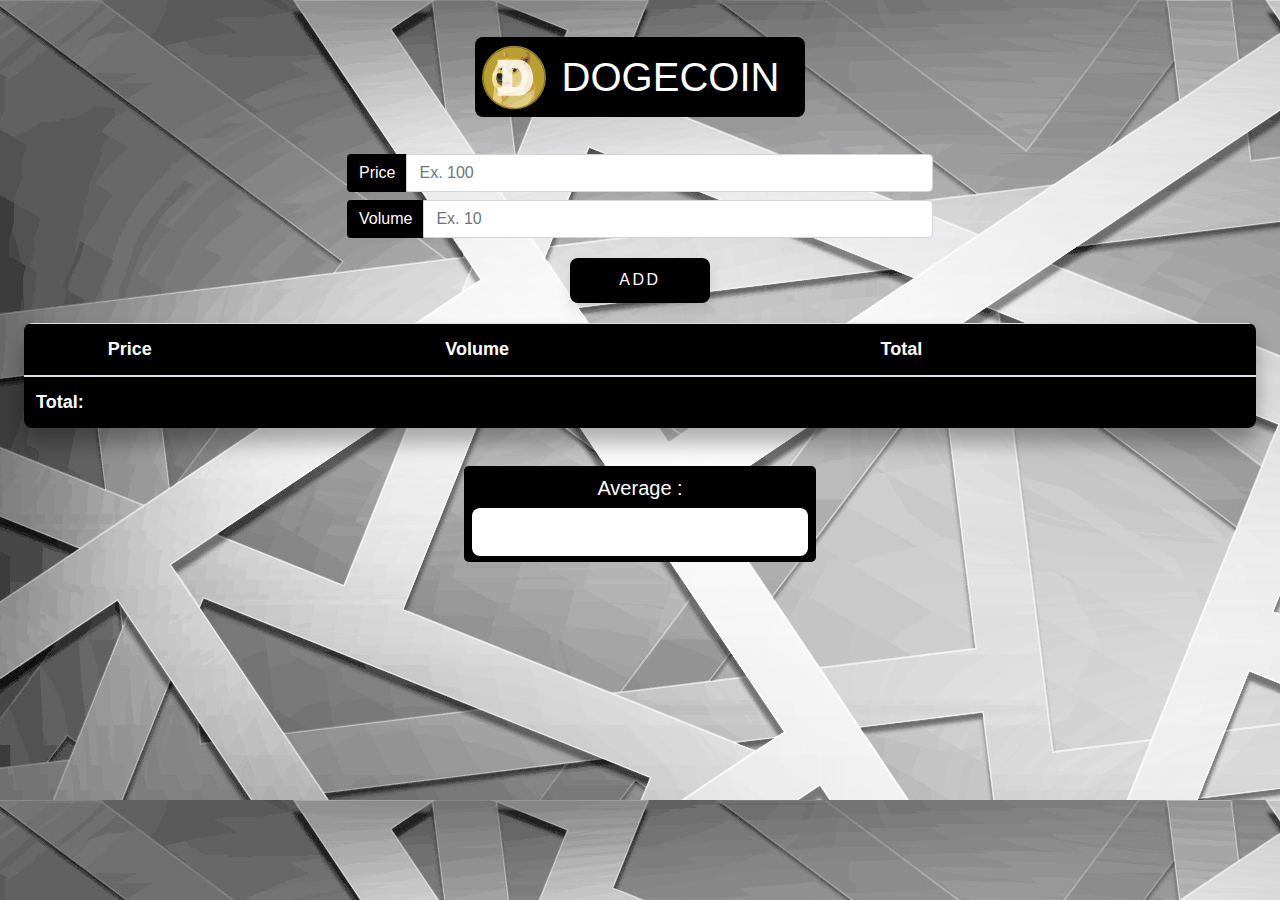
<file: index.html>
<!doctype html>
<html lang="en">
  <head>
      <meta charset="utf-8">
      <meta name="viewport" content="width=device-width, initial-scale=1" />
      <title>Cal</title>
      <link rel="icon" type="image/x-icon" href="favicon.ico" />
      <script src="./dist/jquery-3.6.0.min.js"></script>
      <script src="./dist/js/bootstrap.min.js"></script>
      <link rel="stylesheet" href="./dist/css/bootstrap.min.css" />
      <link rel="stylesheet" href="styles.css" />
  </head>
  <body>
    <div class="flex-container mr-4 ml-4">
      <div id="myDIV" class="header">
        <center>
          <div class="h1-con row">
            <img class="dogecoin-L" src="dogecoin-logo.svg" alt="dogecoin logo">
            <h1>DOGECOIN</h1>
          </div>
          <div class="input-group mb-2 col-6">
            <div class="input-group-prepend">
              <span class="input-group-text">Price</span>
            </div>
            <input type="text" id="myPrice" OnKeyPress="chkNumber(event)" class="form-control" placeholder="Ex. 100" >   
          </div>
          <div class="input-group mb-2 mt-2 col-6">
            <div class="input-group-prepend">
              <span class="input-group-text">Volume</span>
            </div>
            <input type="text" id="myVolume" class="form-control" placeholder="Ex. 10" >   
          </div>
          <div style="color: red;" class="errSt"></div>
          <div class="wrap">
            <button onclick="btnAdd()" class="btnAdd">Add</button>
          </div>
        </center>
      </div>
      <table class="table" id="myTable">
        <thead>
          <tr>
            <th scope="col" style="width: 5%;"></th>
            <th scope="col">Price</th>
            <th scope="col">Volume</th>
            <th scope="col">Total</th>
            <th scope="col" style="width: 5%;"></th>
          </tr>
        </thead>
        <tbody id="myTbody">
        </tbody>
        <tfoot>
          <tr>
            <th>Total: </th>
            <th id="sum-price"></th>
            <th id="sum-volume"></th>
            <th id="sum-total"></th>
            <th id="sum-avg"></th>
          </tr>
        </tfoot>
      </table>
    </div>
    <center>
      <div style="border-radius: 5px; background-color: black; height: 6rem; width: 22rem; margin-bottom: 10%; margin-top: 3%;"> 
        <h5 style="color: white; padding-top: 10px;">Average :</h5>
        <div class="avg">
          <p class="card-text" id="avg"></p>
        </div>
      </div>
    </center>
  </body>
</html>
<script src="index.js"></script>
</file>
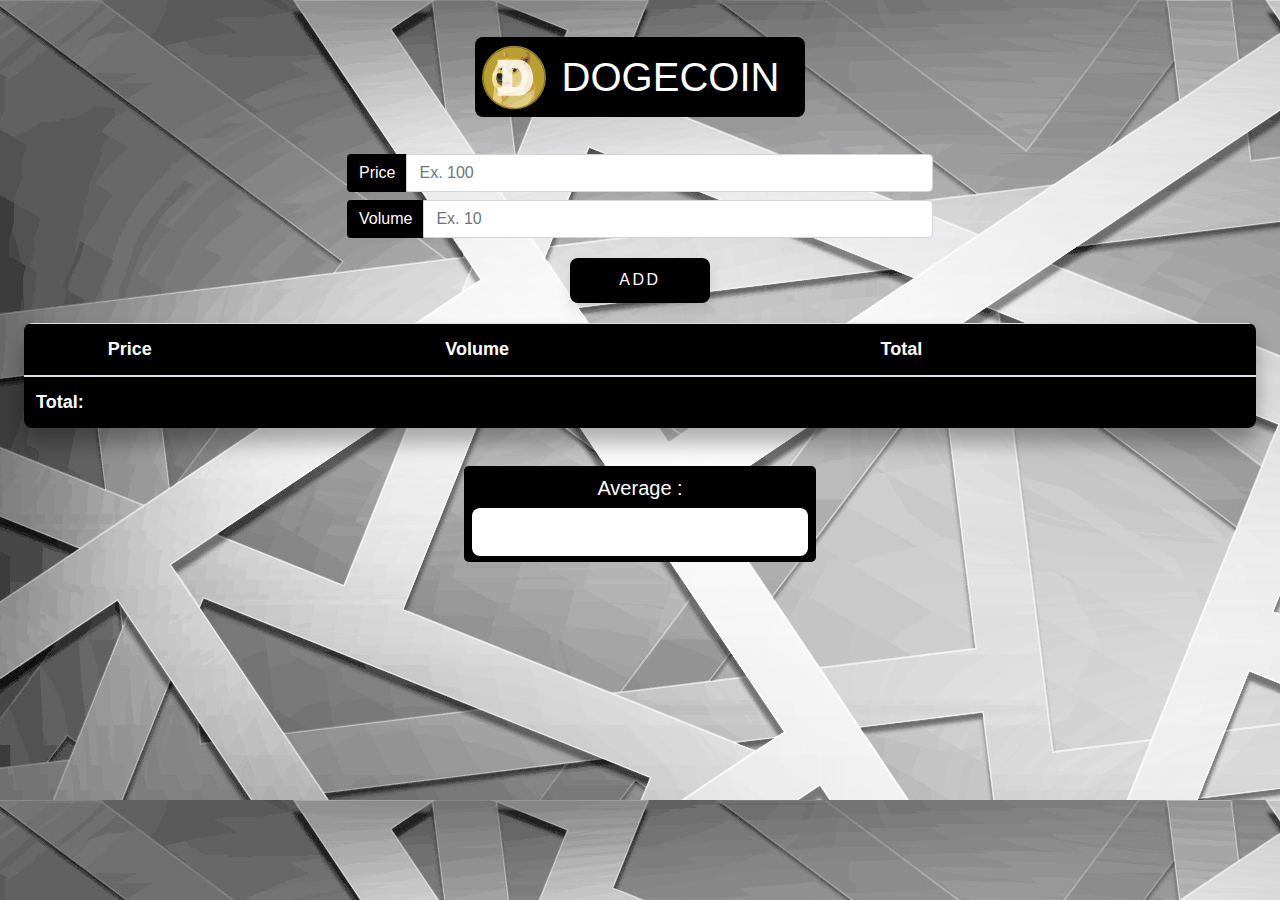
<file: main.html>
<!doctype html>
<html lang="en">
  <head>
      <meta charset="utf-8">
      <meta name="viewport" content="width=device-width, initial-scale=1" />
      <title>Cal</title>
      <link rel="icon" type="image/x-icon" href="favicon.ico" />
      <script src="./dist/jquery-3.6.0.min.js"></script>
      <script src="./dist/js/bootstrap.min.js"></script>
      <link rel="stylesheet" href="./dist/css/bootstrap.min.css" />
      <link rel="stylesheet" href="styles.css" />
  </head>
  <body>
    <div class="flex-container mr-4 ml-4">
      <div id="myDIV" class="header">
        <center>
          <div class="h1-con row">
            <img class="dogecoin-L" src="dogecoin-logo.svg" alt="dogecoin logo">
            <h1>DOGECOIN</h1>
          </div>
          <div class="input-group mb-2 col-6">
            <div class="input-group-prepend">
              <span class="input-group-text">Price</span>
            </div>
            <input type="text" id="myPrice" OnKeyPress="chkNumber(event)" class="form-control" placeholder="Ex. 100" >   
          </div>
          <div class="input-group mb-2 mt-2 col-6">
            <div class="input-group-prepend">
              <span class="input-group-text">Volume</span>
            </div>
            <input type="text" id="myVolume" class="form-control" placeholder="Ex. 10" >   
          </div>
          <div style="color: red;" class="errSt"></div>
          <div class="wrap">
            <button onclick="btnAdd()" class="btnAdd">Add</button>
          </div>
        </center>
      </div>
      <table class="table" id="myTable">
        <thead>
          <tr>
            <th scope="col" style="width: 5%;"></th>
            <th scope="col">Price</th>
            <th scope="col">Volume</th>
            <th scope="col">Total</th>
            <th scope="col" style="width: 5%;"></th>
          </tr>
        </thead>
        <tbody id="myTbody">
        </tbody>
        <tfoot>
          <tr>
            <th>Total: </th>
            <th id="sum-price"></th>
            <th id="sum-volume"></th>
            <th id="sum-total"></th>
            <th id="sum-avg"></th>
          </tr>
        </tfoot>
      </table>
    </div>
    <center>
      <div style="border-radius: 5px; background-color: black; height: 6rem; width: 22rem; margin-bottom: 10%; margin-top: 3%;"> 
        <h5 style="color: white; padding-top: 10px;">Average :</h5>
        <div class="avg">
          <p class="card-text" id="avg"></p>
        </div>
      </div>
    </center>
  </body>
</html>
<script src="app.js"></script>
</file>
<file: styles.css>
body {
  font-family: sans-serif;
  font-size: 18px;
  background-color: gray;
  background-image: url(bg.jpg);
}

h1 {
  color: white;
  padding: 1rem;
}

table {
  margin-top: 20px;
  cursor: default;
  border-collapse: collapse;
  border-radius: 8px;
  overflow: hidden;
  box-shadow: 0px 15px 20px rgba(0, 0, 0, 0.3);
  color: rgb(0, 0, 0);
}

p {
  padding-top: 3%;
}

thead {
  background-color: rgb(0, 0, 0); color: rgb(255, 255, 255);
}

tfoot {
  background-color: rgb(0, 0, 0); color: rgb(255, 255, 255);
}

tbody {
  background-color: rgb(255, 255, 255);
}

.dogecoin-L {
  margin-bottom: 2%;
  margin-left: 2%;
}

.h1-con {
  margin-top: 3%;
  margin-bottom: 3%;
  width: 330px;
  height: 80px;
  background-color: black;
  border-radius: 8px;
  align-items: middle;
}

.tr-ex:hover {
  background-color: gainsboro;
}

.input-group-text {
  background-color: rgb(0, 0, 0);
  color: rgb(255, 255, 255);
  border: rgb(0, 0, 0);
}

.btnClose {
  text-align: center;
  color: rgb(255, 0, 0);
  cursor: pointer;
}

.btnClose:hover {
  color: rgb(255, 255, 255);
  background-color: rgb(255, 0, 0);
  border-radius: 8%;
}

.wrap {
  margin-top: 20px;
  height: 100%;
  display: flex;
  align-items: center;
  justify-content: center;
}

.btnAdd {
  width: 140px;
  height: 45px;
  font-size: 16px;
  text-transform: uppercase;
  letter-spacing: 2.5px;
  font-weight: 500;
  color: rgb(255, 255, 255);
  background-color: rgb(0, 0, 0);
  border: none;
  border-radius: 8px;
  box-shadow: 0px 8px 15px rgba(0, 0, 0, 0.1);
  transition: all 0.3s ease 0s;
  cursor: pointer;
  outline: none;
}

.btnAdd:hover {
  background-color: rgb(255, 255, 255);
  box-shadow: 0px 15px 20px rgba(0, 0, 0, 0.4);
  color: rgb(0, 0, 0);
  transform: translateY(-2px);
}

.avg {
  width: 21rem;
  height: 3rem;
  border-radius: 8px;
  background-color: rgb(255, 255, 255);
  color: rgb(0, 0, 0);
}
</file>
